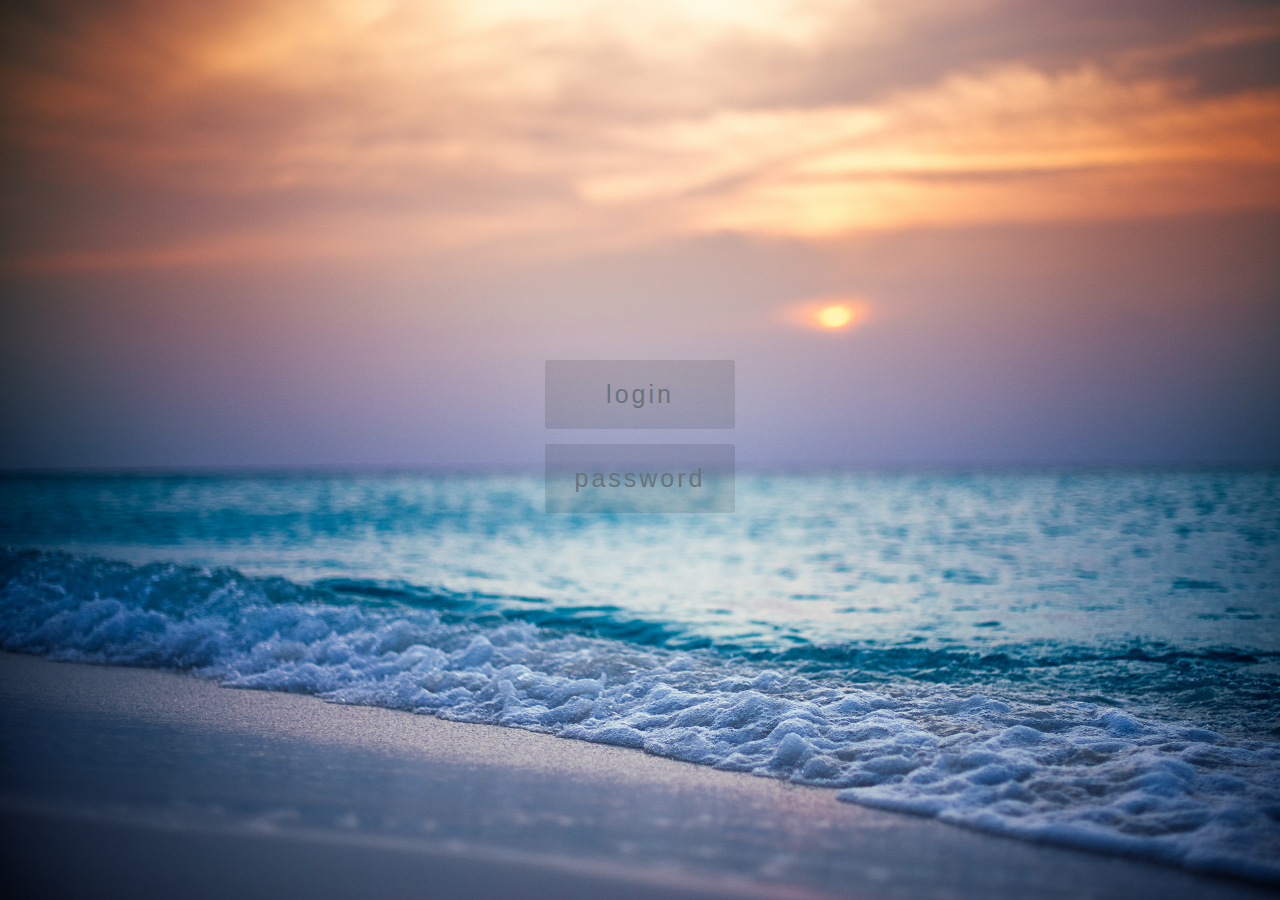
<file: index.html>
<!DOCTYPE html>
<html>
<head>
    <meta charset="utf-8">
    <title>Hotel Manager</title>
    <link rel="stylesheet" href="css/login.css">
</head>
<body>
    <div id='login-block'>    
        <form id='login-form' action='./login.php' method='post'>
            <div>
                <input id='login' name='login' type='text' placeholder='login' maxlength='10'/>
            </div>
            <div>
                <input id='password' name='password' type='password' placeholder='password' maxlength='10'/>
            </div>
<!--             <div>
                <input id='submit' name='submit' type='submit' value='submit'/>
            </div> -->
        </form>
    </div>
    <div id="ajax-msg"></div>
    <script type="text/javascript" src="js/utils/jquery.min.js"></script>
    <script type="text/javascript" src="js/crypto/sha512.js"></script>
    <script type="text/javascript" src="js/login.js"></script>
</body>
</html>
</file>
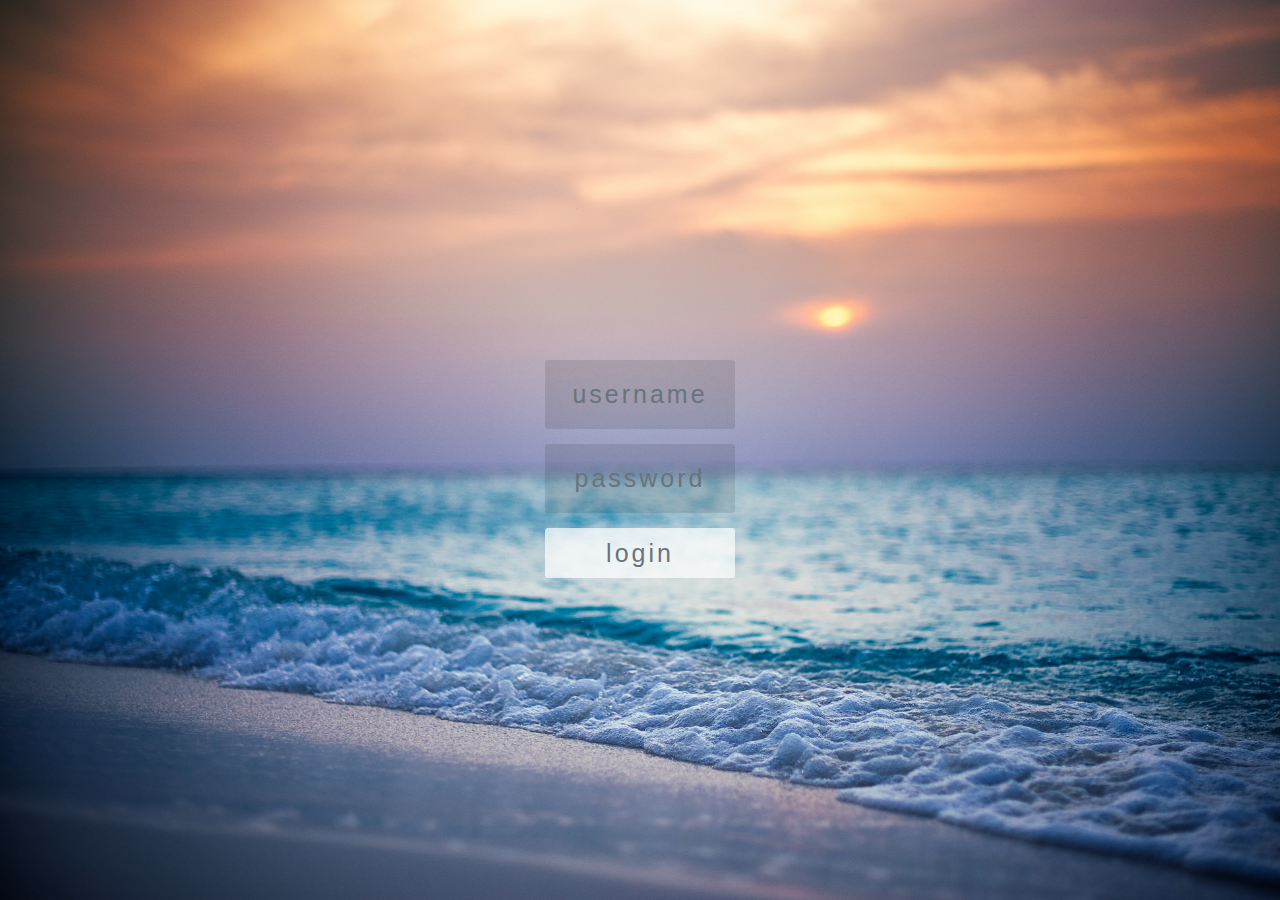
<file: pages/login.html>
<!DOCTYPE html>
<html>
    <head>
        <meta charset="utf-8">
        <title>Hotel Manager</title>
        <link rel="stylesheet" href="/css/login.css">
        <link rel="icon" href="../res/icons/favicon.png">
    </head>
    <body>
        <form id='login-form' action='../index.php' method='post'>
            <div>
                <input id='login' name="user" type='text' placeholder='username' maxlength='10'/>
            </div>
            <div>
                <input id='password' name = "pass" type='password' placeholder='password' maxlength='10'/>
            </div>
            <div>
                <button id='submit' type="submit" value='submit'/>login</button>
            </div>
        </form>
        <script type="text/javascript" src="/js/utils/jquery.min.js"></script>
        <script type="text/javascript" src="/js/login.js"></script>
    </body>
</html>
</file>
<file: css/login.css>
html {
    font-family: 'Century Gothic', sans-serif;
    text-align: center;
}

body {
    position: absolute;
    top: 0;
    left: 0;
    width: 100%;
    height: 100%;
    margin: 0;
    z-index: 0;
}
body:before {
    content: "";
    position: absolute;
    background: url(../res/background/background-login.jpg);
    background-size: cover;
    z-index: -1;
    top: 0;
    left: 0;
    height: 20%;
    width: 20%;
    transform: scale(5);
    transform-origin: top left;
}
/*
body {
    user-select: none;
    margin: 0;
    top: 0;
    left: 0;
    width: 100%;
    height: 100%;
    position: fixed;
    background: url("../res/background/background-login.jpg") -25px -50px;
    background-size: calc(100% + 50px);
    background-repeat: no-repeat;
}
*/
::-webkit-scrollbar {
    display: none;
}


/*
-----------------------------------------------------------------------------------------------
    INPUT
*/


*:focus {
    outline: none;
}

#login-form {
    margin-top: 40vh;
}

#login-form div {
    margin-top: 15px;
    margin-bottom: 15px;
}

input {
    background-color: rgba(0, 0, 0, .1);
    font-family: 'Century Gothic', sans-serif;
    letter-spacing: 3px;
    text-align: center;
    font-size: 25px;
    border-radius: 3px;
    border: none;
    padding: 20px;
    width: 150px;
}

input:focus::-webkit-input-placeholder {
    opacity: 0;
    transition: opacity .5s ease;
}

input:hover::-webkit-input-placeholder {
    transition: all .5s;
    color: #f1f1f1;
}

input::-webkit-input-placeholder {
    color: #6a737b;
}

#submit {
    background-color: rgba(255, 255, 255, .7);
    font-family: 'Century Gothic', sans-serif;
    color: #6a737b;
    letter-spacing: 3px;
    font-size: 25px;
    border-radius: 3px;
    border: none;
    width: 190px;
    height: 50px;
    cursor: pointer;
}

#submit:hover {
    transition: all .5s;
    background-color: cornflowerblue;
    opacity: .9;
    color: #f1f1f1;
}
</file>
